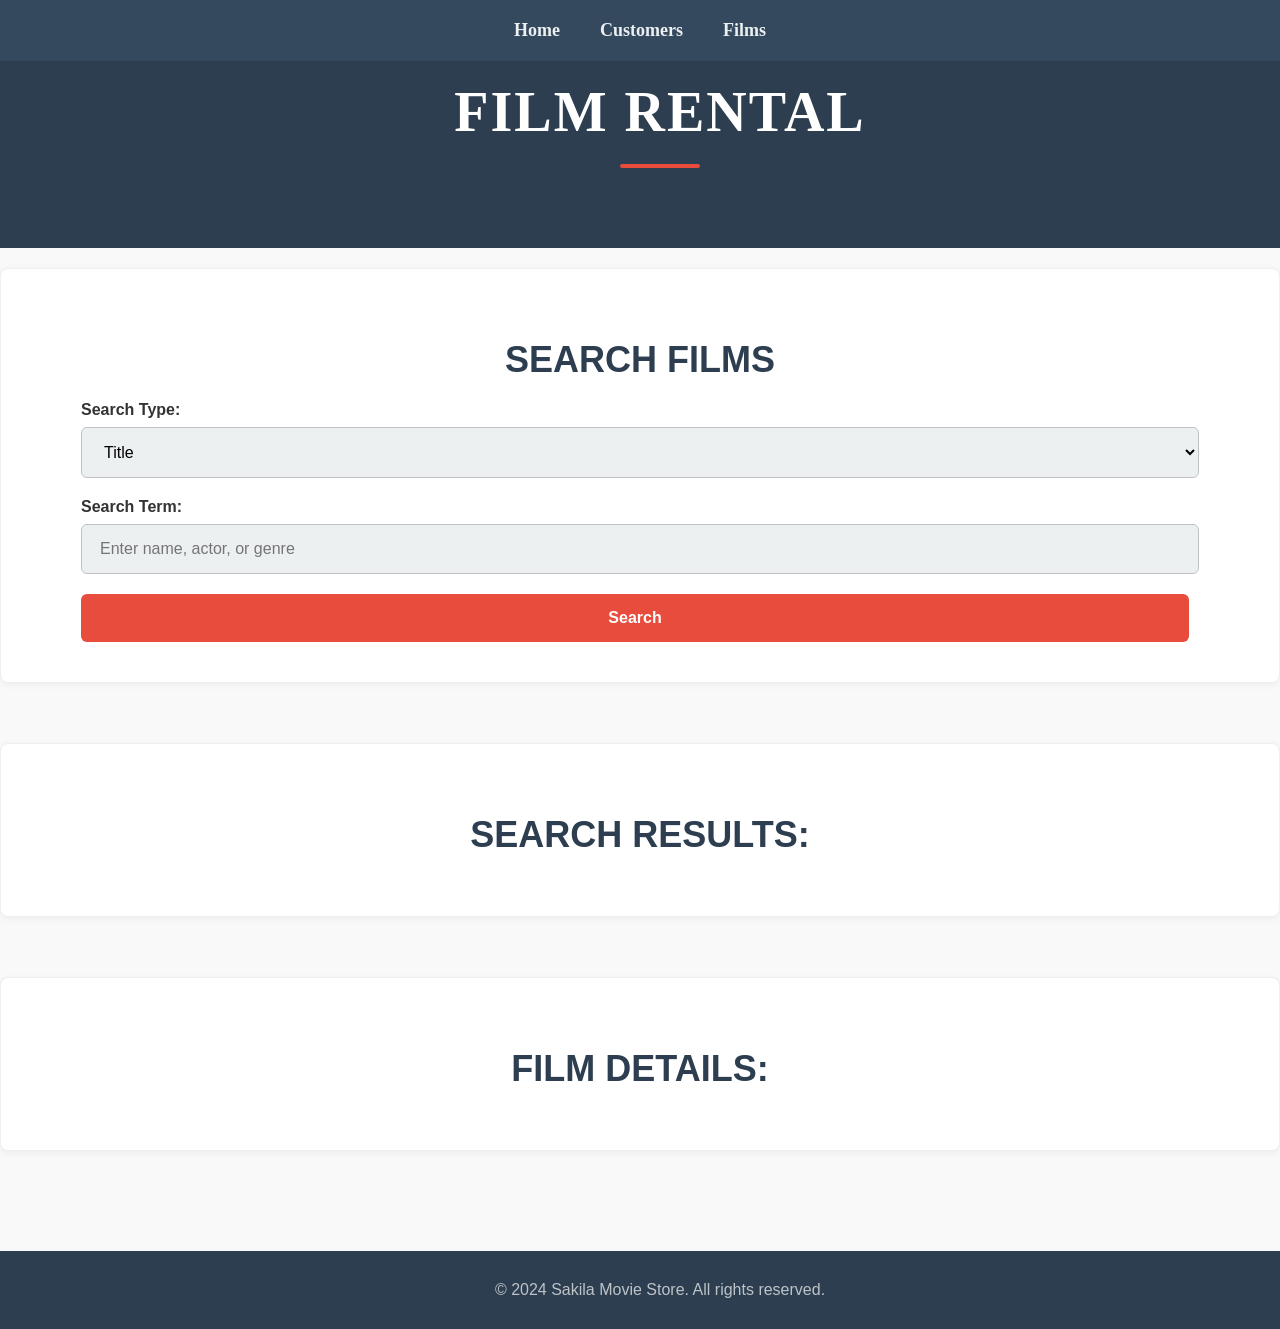
<file: target/classes/static/films.html>
<!DOCTYPE html>
<html lang="en">
<head>
    <meta charset="UTF-8">
    <title>Films Page</title>
    <link rel="stylesheet" href="styles.css"> <!-- Link to the CSS file -->
    <!-- Google Fonts -->
    <link rel="preconnect" href="https://fonts.googleapis.com">
    <link rel="preconnect" crossorigin href="https://fonts.gstatic.com">
    <link href="https://fonts.googleapis.com/css2?family=Montserrat:wght@300;400;500;700&display=swap" rel="stylesheet">
</head>
<body>
    <!-- Navigation Bar -->
    <nav>
        <ul class="nav-links">
            <li><a href="index.html">Home</a></li>
            <li><a href="customers.html">Customers</a></li>
            <li><a href="films.html">Films</a></li>
        </ul>
    </nav>

    <header>
        <h1>Film Rental</h1>
    </header>

    <main>
        <section class="search-section">
            <h2>Search Films</h2>
            <form class="search-form">
                <div class="form-group">
                    <label for="searchType">Search Type:</label>
                    <select id="searchType">
                        <option value="title">Title</option>
                        <option value="actor">Actor</option>
                        <option value="genre">Genre</option>
                    </select>
                </div>
                <div class="form-group">
                    <label for="search">Search Term:</label>
                    <input type="text" id="search" placeholder="Enter name, actor, or genre">
                </div>
                <button type="button" onclick="searchFilms()" class="btn">Search</button>
            </form>
        </section>

        <section id="search-results" class="results-section">
            <h2>Search Results:</h2>
            <ul id="results-list" class="results-list">
                <!-- Search results will be inserted here dynamically -->
            </ul>
        </section>

        <section class="film-details-section" id="film-details-section">
            <h2>Film Details:</h2>
            <ul id="film-details" class="film-details">
                <!-- Film details will be inserted here dynamically -->
            </ul>
        </section>

        <section class="rental-section" id="rental-section">
            <h2>Rent this Film</h2>
            <form onsubmit="rentFilm(event)" class="rental-form">
                <input type="hidden" id="filmId" value="">
                <div class="form-group">
                    <label for="customerId">Customer ID:</label>
                    <input type="number" id="customerId" placeholder="Enter customer ID" required>
                </div>
                <div class="form-group">
                    <label for="staffId">Staff ID:</label>
                    <input type="number" id="staffId" placeholder="Enter staff ID" required>
                </div>
                <button type="submit" class="btn">Rent Film</button>
            </form>
        </section>
    </main>

    <footer>
        <p>&copy; 2024 Sakila Movie Store. All rights reserved.</p>
    </footer>

    <script>
        // Ensure that the rental section is hidden initially
        document.getElementById('rental-section').style.display = 'none';

        // Function to search for films
        function searchFilms() {
            const searchQuery = document.getElementById('search').value;
            const searchType = document.getElementById('searchType').value;

            fetch(`/api/films/search?query=${searchQuery}&type=${searchType}`)
                .then(response => response.json())
                .then(data => {
                    const resultsList = document.getElementById('results-list');
                    resultsList.innerHTML = '';
                    data.forEach(film => {
                        const li = document.createElement('li');
                        li.classList.add('results-item');
                        const link = document.createElement('a');
                        link.href = '#';
                        link.textContent = film.title;
                        link.addEventListener('click', () => viewFilmDetails(film.filmId));
                        li.appendChild(link);
                        resultsList.appendChild(li);
                    });
                })
                .catch(error => {
                    console.error('Error fetching films:', error);
                });
        }

        // Function to view film details
        function viewFilmDetails(filmId) {
            fetch(`/api/films/${filmId}/details`)
                .then(response => response.json())
                .then(data => {
                    if (data) {
                        const filmDetailsList = document.getElementById('film-details');
                        filmDetailsList.innerHTML = '';
                        const details = `
                            <li><strong>Title:</strong> ${data.title}</li>
                            <li><strong>Description:</strong> ${data.description}</li>
                            <li><strong>Release Year:</strong> ${data.releaseYear}</li>
                            <li><strong>Actors:</strong> ${data.actors}</li>
                            <li><strong>Genre:</strong> ${data.genres || 'N/A'}</li>
                        `;
                        filmDetailsList.innerHTML = details;
                        document.getElementById('film-details-section').style.display = 'block';
                        document.getElementById('rental-section').style.display = 'block';
                        document.getElementById('filmId').value = filmId;
                        // Scroll to film details
                        document.getElementById('film-details-section').scrollIntoView({ behavior: 'smooth' });
                    } else {
                        alert('Film details not found.');
                    }
                })
                .catch(error => {
                    console.error('Error fetching film details:', error);
                });
        }

        // Function to rent a film
        function rentFilm(event) {
            event.preventDefault();

            const filmId = document.getElementById('filmId').value;
            const customerId = document.getElementById('customerId').value;
            const staffId = document.getElementById('staffId').value;

            fetch('/api/rentals/rent', {
                method: 'POST',
                headers: { 'Content-Type': 'application/json' },
                body: JSON.stringify({
                    filmId: filmId,
                    customerId: customerId,
                    staffId: staffId,
                    rentalDate: new Date().toISOString()
                })
            })
            .then(response => response.json())
            .then(data => {
                if (data.rentalId) {
                    alert(`Film rented successfully! Rental ID: ${data.rentalId}`);
                    // Optionally reset the form or hide the rental section
                    document.getElementById('rental-section').style.display = 'none';
                } else {
                    alert('Failed to rent the film.');
                }
            })
            .catch(error => {
                console.error('Error renting film:', error);
            });
        }
    </script>
</body>
</html>
</file>
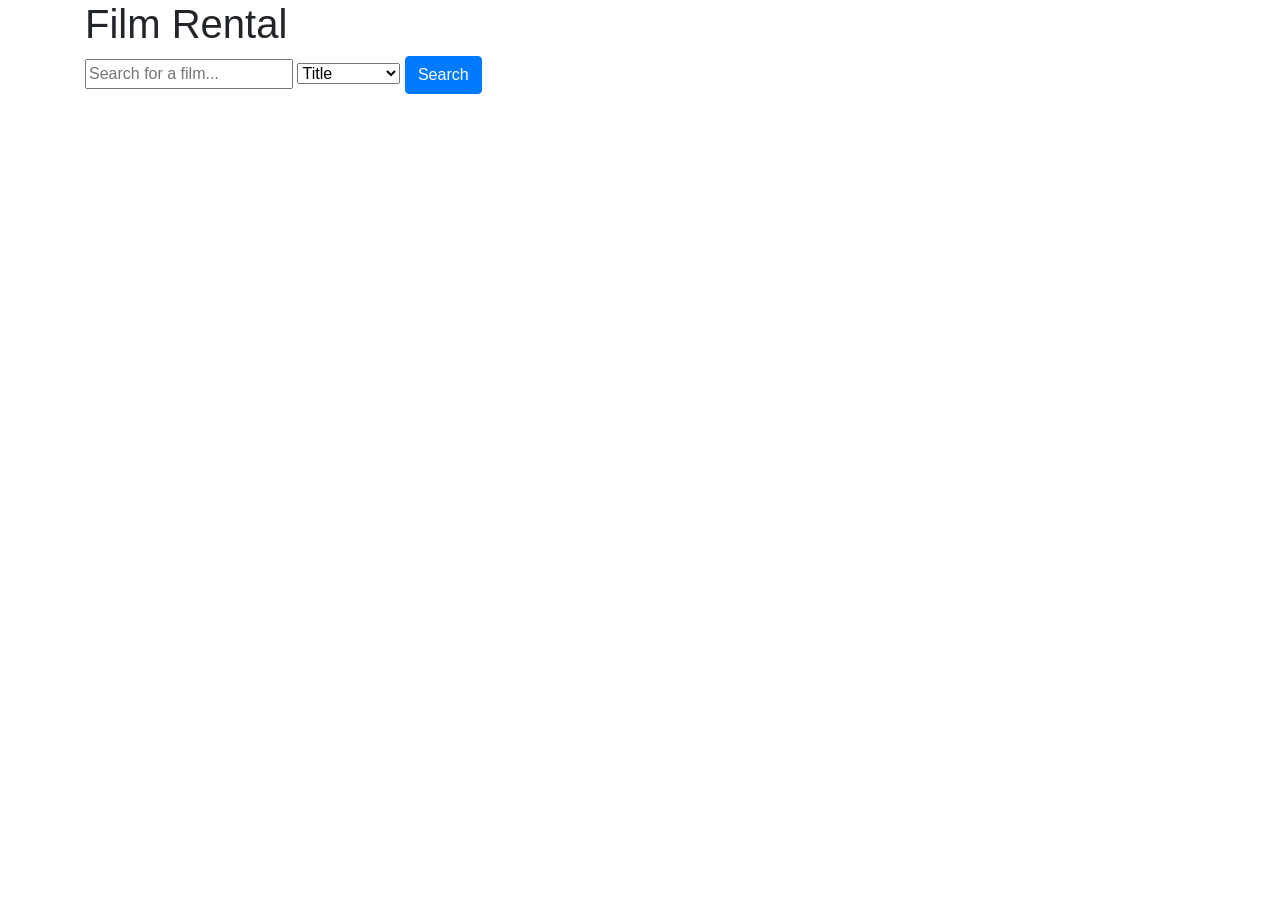
<file: src/main/resources/static/films.html>
<!DOCTYPE html>
<html>
<head>
    <title>Film Rental Application</title>
    <!-- Include Bootstrap CSS for styling (optional) -->
    <link rel="stylesheet" href="https://maxcdn.bootstrapcdn.com/bootstrap/4.0.0/css/bootstrap.min.css">
</head>

<body>
    <div class="container">
        <h1>Film Rental</h1>
        <div class="search-section">
            <input type="text" id="search" placeholder="Search for a film...">
            <select id="searchType">
                <option value="title">Title</option>
                <option value="description">Description</option>
            </select>
            <button onclick="searchFilms()" class="btn btn-primary">Search</button>
        </div>

        <ul id="results-list" class="list-group mt-3">
            <!-- Search results will be populated here -->
        </ul>

        <section class="film-details-section mt-5" id="film-details-section" style="display: none;">
            <h2>Film Details</h2>
            <ul id="film-details" class="list-group">
                <!-- Film details will be populated here -->
            </ul>
        </section>

        <!-- Rental Section -->
        <section class="rental-section mt-4" id="rental-section" style="display: none;">
            <h2>Rent this Film</h2>
            <form onsubmit="rentFilm(event)" class="rental-form">
                <input type="hidden" id="filmId" value="">
                <div class="form-group">
                    <label for="customerId">Customer ID:</label>
                    <input type="number" id="customerId" placeholder="Enter customer ID" required min="1">
                </div>
                <div class="form-group">
                    <label for="staffId">Staff ID:</label>
                    <input type="number" id="staffId" placeholder="Enter staff ID" required min="1">
                </div>
                <!-- Removed Inventory ID Input -->
                <button type="submit" class="btn btn-success">Rent Film</button>
            </form>
        </section>
    </div>

    <script>
        document.addEventListener('DOMContentLoaded', () => {
            // Ensure that the rental section is hidden initially
            document.getElementById('rental-section').style.display = 'none';
        });

        // Function to search for films
        function searchFilms() {
            const searchQuery = document.getElementById('search').value.trim();
            const searchType = document.getElementById('searchType').value;

            if (searchQuery === '') {
                alert('Please enter a search term.');
                return;
            }

            console.log(`Searching films by: ${searchType} with query: ${searchQuery}`);

            fetch(`/api/films/search?query=${encodeURIComponent(searchQuery)}&type=${encodeURIComponent(searchType)}`)
                .then(response => {
                    if (!response.ok) {
                        throw new Error('Network response was not ok');
                    }
                    return response.json();
                })
                .then(data => {
                    console.log('Search Results:', data);
                    const resultsList = document.getElementById('results-list');
                    resultsList.innerHTML = '';

                    if (data.length === 0) {
                        resultsList.innerHTML = '<li class="list-group-item">No films found.</li>';
                        return;
                    }

                    data.forEach(film => {
                        const li = document.createElement('li');
                        li.classList.add('list-group-item');

                        const link = document.createElement('a');
                        link.href = '#';
                        link.textContent = film.title;
                        link.addEventListener('click', () => viewFilmDetails(film.filmId));

                        li.appendChild(link);
                        resultsList.appendChild(li);
                    });
                })
                .catch(error => {
                    console.error('Error fetching films:', error);
                    alert('An error occurred while searching for films.');
                });
        }

        // Function to view film details
        function viewFilmDetails(filmId) {
            console.log('viewFilmDetails called with filmId:', filmId);
            fetch(`/api/films/${filmId}/details`)
                .then(response => {
                    if (!response.ok) {
                        throw new Error('Network response was not ok');
                    }
                    return response.json();
                })
                .then(data => {
                    console.log('Film Details:', data);
                    if (data) {
                        const filmDetailsList = document.getElementById('film-details');
                        filmDetailsList.innerHTML = '';

                        const actorsList = data.actors && data.actors.length > 0
                            ? data.actors.map(actor => `${actor.firstName} ${actor.lastName}`).join(', ')
                            : 'N/A';

                        const genresList = data.genres && data.genres.length > 0
                            ? data.genres.join(', ')
                            : 'N/A';

                        const details = `
                            <li class="list-group-item"><strong>Title:</strong> ${data.title}</li>
                            <li class="list-group-item"><strong>Description:</strong> ${data.description}</li>
                            <li class="list-group-item"><strong>Release Year:</strong> ${data.releaseYear}</li>
                            <li class="list-group-item"><strong>Actors:</strong> ${actorsList}</li>
                            <li class="list-group-item"><strong>Genre:</strong> ${genresList}</li>
                        `;
                        filmDetailsList.innerHTML = details;

                        // Populate the hidden filmId input
                        document.getElementById('filmId').value = filmId;
                        console.log('Populated filmId:', filmId);

                        // Show rental section
                        document.getElementById('rental-section').style.display = 'block';
                        console.log('Displayed rental section');

                        // Scroll to film details
                        document.getElementById('film-details-section').scrollIntoView({ behavior: 'smooth' });
                    } else {
                        alert('Film details not found.');
                    }
                })
                .catch(error => {
                    console.error('Error fetching film details:', error);
                    alert('An error occurred while fetching film details.');
                });
        }

        // Function to rent a film
        function rentFilm(event) {
            event.preventDefault();

            const filmId = document.getElementById('filmId').value;
            const customerId = document.getElementById('customerId').value.trim();
            const staffId = document.getElementById('staffId').value.trim();

            // Log individual field values
            console.log('Film ID:', filmId);
            console.log('Customer ID:', customerId);
            console.log('Staff ID:', staffId);

            // Basic validation
            if (!filmId || !customerId || !staffId) {
                alert('Please fill in all required fields.');
                return;
            }

            // Additional validation to ensure IDs are positive integers
            const filmIdNumber = parseInt(filmId, 10);
            const customerIdNumber = parseInt(customerId, 10);
            const staffIdNumber = parseInt(staffId, 10);

            if (isNaN(filmIdNumber) || filmIdNumber <= 0) {
                alert('Please enter a valid Film ID.');
                return;
            }
            if (isNaN(customerIdNumber) || customerIdNumber <= 0) {
                alert('Please enter a valid Customer ID.');
                return;
            }
            if (isNaN(staffIdNumber) || staffIdNumber <= 0) {
                alert('Please enter a valid Staff ID.');
                return;
            }

            // Prepare rental data without Inventory ID
            const rentalData = {
                filmId: filmIdNumber,
                customerId: customerIdNumber,
                staffId: staffIdNumber,
                rentalDate: new Date().toISOString()
            };

            // Log the rental data for debugging
            console.log('Rental Data:', rentalData);

            fetch('/api/rentals/rent', {
                method: 'POST',
                headers: { 'Content-Type': 'application/json' },
                body: JSON.stringify(rentalData)
            })
            .then(response => {
                if (!response.ok) {
                    return response.json().then(errData => {
                        throw new Error(errData.message || 'Failed to rent the film.');
                    });
                }
                return response.json();
            })
            .then(data => {
                if (data.rentalId) {
                    alert(`Film rented successfully! Rental ID: ${data.rentalId}`);
                    // Optionally reset the form
                    document.querySelector('.rental-form').reset();
                    // Hide rental section
                    document.getElementById('rental-section').style.display = 'none';
                    console.log('Rental successful, hidden rental section');
                } else {
                    throw new Error('Failed to rent the film.');
                }
            })
            .catch(error => {
                console.error('Error renting film:', error);
                alert(`Error renting film: ${error.message}`);
            });
        }
    </script>
</body>
</html>
</file>
<file: target/classes/static/styles.css>
/* General Styles */

body {
    font-family: 'Open Sans', sans-serif;
    margin: 0;
    background-color: #f9f9f9;
    color: #333;
}

header, nav, main, footer {
    width: 100%;
    margin: 0;
}

nav {
    background-color: #34495e;
    position: fixed;
    width: 100%;
    top: 0;
    z-index: 1000;
    font-family: 'Playfair Display', serif; /* Apply the same font as the title */
}

.nav-links {
    display: flex;
    justify-content: center;
    padding: 0;
    margin: 0;
    list-style: none;
}

.nav-links li {
    margin: 0 20px;
}

.nav-links a {
    display: block;
    padding: 20px 0;
    text-decoration: none;
    color: #ecf0f1;
    font-weight: 600;
    font-size: 18px;
    transition: color 0.3s;
}

.nav-links a:hover {
    color: #e74c3c;
}

header {
    background-color: #2c3e50;
    color: #fff;
    padding: 80px 20px; /* Increased padding to move title below nav bar */
    text-align: center;
    position: relative;
}

header h1 {
    font-size: 56px;
    margin: 0;
    font-weight: 700;
    text-transform: uppercase;
    letter-spacing: 2px;
    font-family: 'Playfair Display', serif; /* Same font as nav bar */
}

header::after {
    content: '';
    display: block;
    width: 80px;
    height: 4px;
    background-color: #e74c3c;
    margin: 20px auto 0;
    border-radius: 2px;
}

main {
    padding: 20px 0 40px; /* Reduced top padding */
}

section {
    margin-bottom: 60px;
    background-color: #fff;
    padding: 40px 80px;
    border-radius: 8px;
    border: 1px solid #ecf0f1;
    box-shadow: 0 2px 8px rgba(0, 0, 0, 0.05);
    width: 100%;
    box-sizing: border-box;
}

section h2 {
    font-size: 36px;
    margin-bottom: 20px;
    color: #2c3e50;
    text-align: center;
    text-transform: uppercase;
}

section h3 {
    font-size: 28px;
    margin-top: 40px;
    margin-bottom: 20px;
    color: #2c3e50;
}

form {
    display: flex;
    flex-direction: column;
}

.form-group, .form-row {
    margin-bottom: 20px;
}

.form-row {
    display: flex;
    flex-wrap: wrap;
    gap: 20px;
}

.form-group {
    flex: 1;
}

.form-group label {
    display: block;
    margin-bottom: 8px;
    font-weight: 600;
}

.form-group input, .form-group select {
    width: 100%;
    padding: 15px 18px;
    border: 1px solid #bdc3c7;
    border-radius: 6px;
    font-size: 16px;
    box-sizing: border-box;
    background-color: #ecf0f1;
    transition: border-color 0.3s;
}

.form-group input:focus, .form-group select:focus {
    border-color: #e74c3c;
    outline: none;
    background-color: #fff;
}

.btn {
    background-color: #e74c3c;
    color: #fff;
    padding: 15px 30px;
    border: none;
    border-radius: 6px;
    font-size: 16px;
    font-weight: 600;
    cursor: pointer;
    transition: background-color 0.3s, transform 0.1s;
    margin-right: 10px;
}

.btn:hover {
    background-color: #c0392b;
}

.btn:active {
    transform: scale(0.98);
}

.btn-cancel {
    background-color: #95a5a6;
}

.btn-cancel:hover {
    background-color: #7f8c8d;
}

.customer-list, .film-list {
    display: flex;
    flex-direction: column;
    gap: 20px;
}

.customer-item, .film-item {
    padding: 20px;
    border: 1px solid #ecf0f1;
    border-radius: 6px;
    background-color: #fff;
    display: flex;
    justify-content: space-between;
    align-items: center;
    transition: box-shadow 0.3s;
}

.customer-item:hover, .film-item:hover {
    box-shadow: 0 2px 8px rgba(0, 0, 0, 0.1);
}

.customer-item p, .film-item p {
    margin: 0;
    font-size: 18px;
    font-weight: 500;
}

.button-group {
    display: flex;
    gap: 10px;
}

.pagination-buttons {
    display: flex;
    justify-content: center;
    gap: 20px;
    margin-top: 20px;
}

.pagination-buttons .btn {
    padding: 10px 20px;
}

.success-message {
    color: #27ae60;
    font-weight: 500;
    margin-top: 20px;
    text-align: center;
}

.error-message {
    color: #e74c3c;
    font-weight: 500;
    margin-top: 20px;
    text-align: center;
}

.rental-history-table {
    width: 100%;
    border-collapse: collapse;
    margin-top: 20px;
}

.rental-history-table th, .rental-history-table td {
    padding: 15px;
    text-align: left;
    border-bottom: 1px solid #ecf0f1;
}

.rental-history-table th {
    background-color: #ecf0f1;
    color: #333;
    font-weight: 600;
}

footer {
    background-color: #2c3e50;
    color: #bdc3c7;
    padding: 30px 20px;
    text-align: center;
}

footer p {
    margin: 0;
}

.home-section {
    text-align: center;
    padding: 80px 0;
    background-image: url('hero-image.jpg');
    background-size: cover;
    background-position: center;
    color: #fff;
    position: relative;
    width: 100%;
    box-sizing: border-box;
}

.home-section::before {
    content: '';
    position: absolute;
    top: 0;
    left: 0;
    right: 0;
    bottom: 0;
    background-color: rgba(44, 62, 80, 0.7);
}

.home-section * {
    position: relative;
}

.home-section p {
    font-size: 24px;
    font-weight: 300;
    margin-bottom: 40px;
}

.home-section .btn {
    margin: 10px;
    padding: 15px 40px;
}

.top-section {
    display: flex;
    flex-wrap: wrap;
    gap: 40px;
    justify-content: space-between;
    padding: 0 80px;
    box-sizing: border-box;
}

.top-section > div {
    flex: 1;
    min-width: 300px;
}

.top-section > div ul {
    margin-bottom: 40px; /* Increased bottom margin for more space */
}

.list-group {
    list-style: none;
    padding: 0;
    margin: 0;
}

.list-group-item {
    padding: 15px;
    border-bottom: 1px solid #ecf0f1;
    cursor: pointer;
    font-size: 18px;
    color: #2c3e50;
    transition: background-color 0.3s;
}

.list-group-item:hover {
    background-color: #ecf0f1;
}

.details-section {
    display: none;
    width: 100%;
    box-sizing: border-box;
}

.results-section, .film-details-section, .rental-section {
    margin-top: 40px;
    width: 100%;
    box-sizing: border-box;
}

.film-details-section {
    padding: 40px 80px;
    background-color: #fff;
    border: 1px solid #ecf0f1;
    border-radius: 8px;
    box-sizing: border-box;
}

.film-details-section #film-info {
    font-size: 18px;
    margin-top: 20px;
}

.rental-section {
    display: none;
    padding: 40px 80px;
    background-color: #fff;
    border: 1px solid #ecf0f1;
    border-radius: 8px;
    box-sizing: border-box;
}

/* Search Results List */
.results-list {
    list-style: none;
    padding: 0;
    margin: 0;
}

.results-list li {
    padding: 20px;
    border: 1px solid #ecf0f1;
    border-radius: 6px;
    margin-bottom: 20px;
    background-color: #fff;
    transition: box-shadow 0.3s;
}

.results-list li:hover {
    box-shadow: 0 2px 8px rgba(0, 0, 0, 0.1);
}

.film-details {
    list-style: none;
    padding: 0;
    margin: 0;
}

.film-details li {
    padding: 10px 0;
    border-bottom: 1px solid #ecf0f1;
    font-size: 18px;
}

.film-details li:last-child {
    border-bottom: none;
}

/* Responsive Design */

@media (max-width: 768px) {
    .nav-links {
        flex-direction: column;
        align-items: center;
    }

    .nav-links li {
        margin: 10px 0;
    }

    header h1 {
        font-size: 42px;
    }

    section h2 {
        font-size: 28px;
    }

    .home-section {
        padding: 60px 20px;
    }

    .home-section p {
        font-size: 20px;
    }

    .top-section {
        padding: 0 20px;
    }

    section {
        padding: 40px 20px;
    }

    .film-details-section, .rental-section {
        padding: 40px 20px;
    }
}
</file>
